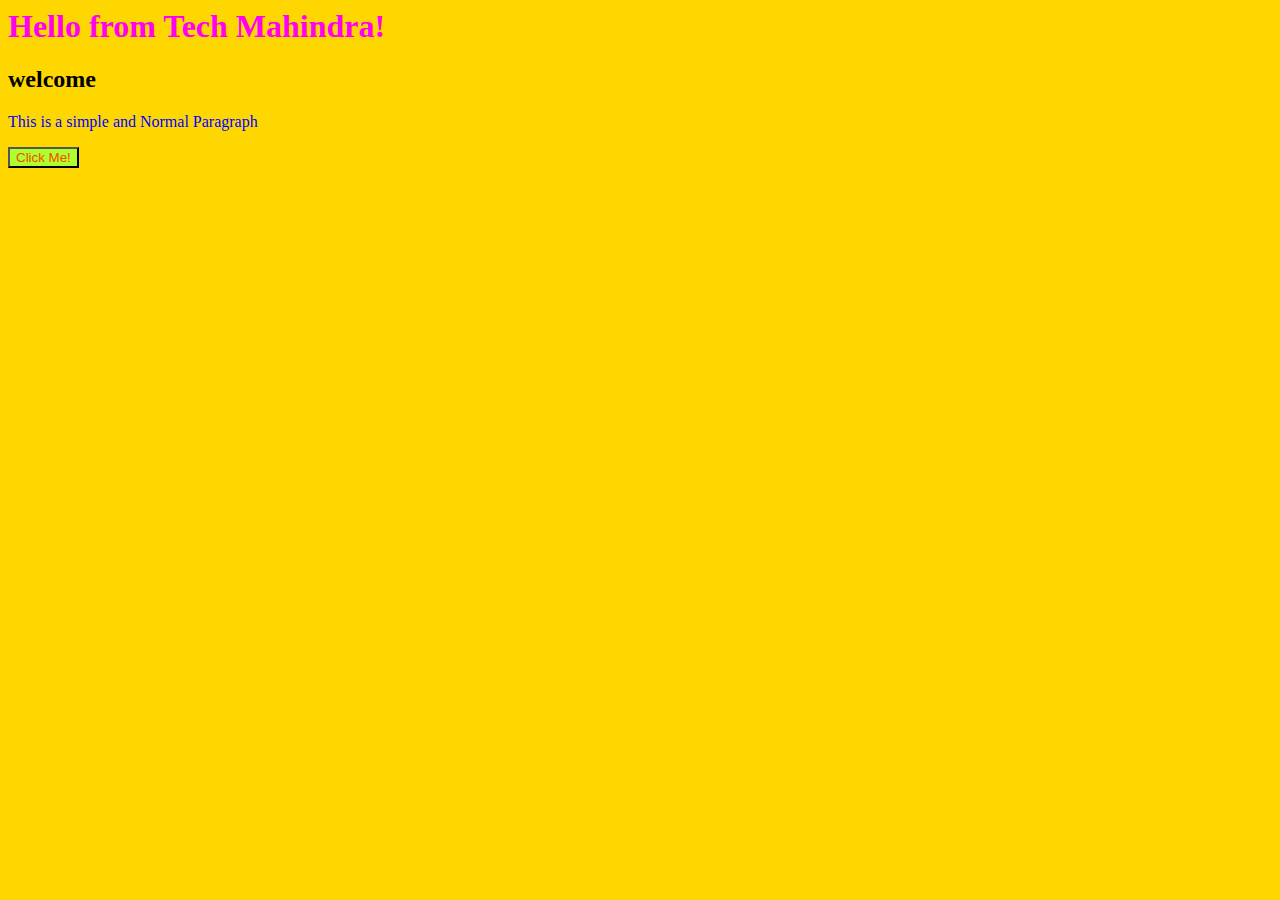
<file: index.html>
<html>
    <head><title>This is my first Web page</title>
    <link rel="stylesheet" href="style.css">
    </head>
<body>
    
    <h1>Hello from Tech Mahindra! </h1>
    <h2>welcome</h2>
    <img src="camera_lense_0.jpeg">
    <p>This is a simple and Normal Paragraph</p>

<button>Click Me!</button>

</body>


</html>
</file>
<file: style.css>
h1{
    color:#ff00f2;
}

P{
    color: BLUE;
}
button{
    color:orangered;
    background: greenyellow;

}
body{
    background:gold;
}
img{
    width: 400px;
    display: none;
}
@media only screen and (max-width:600px) {
    body {
        background: lightgreen;
    }
    h2{
        display: none;
    }
    img{
        display:block;
    }
}
</file>
